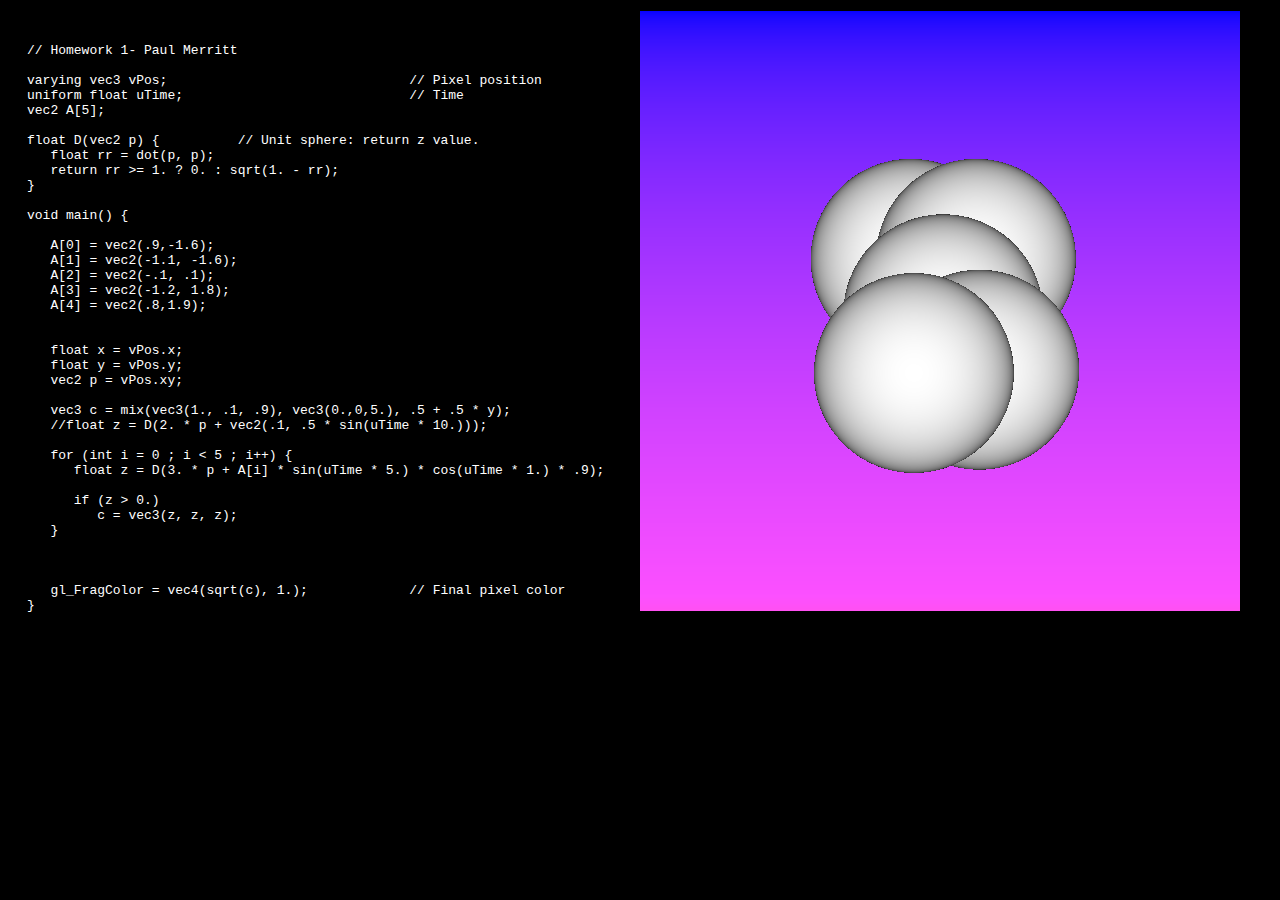
<file: homework1/homework1.html>
<script src=lib.js></script>

<body bgcolor=black text=white>
<center>
<canvas id='canvas1' width=600 height=600></canvas>
</center>
</body>

<script id='vs_script' type='x-shader/x-vertex'>

// YOU PROBABLY WON'T NEED TO CHANGE THE VERTEX SHADER FOR NOW.

   attribute vec3 aPos;
   varying   vec3 vPos;
   void main() {
      gl_Position = vec4(aPos, 1.0);  // Set position of vertex in image.
      vPos = aPos;                    // Copy pos to a varying variable to
   }                                  //   interpolate it across pixels.
</script>

<script id='fs_script' type='x-shader/x-fragment'>

// Homework 1- Paul Merritt

varying vec3 vPos;                               // Pixel position
uniform float uTime;                             // Time
vec2 A[5];

float D(vec2 p) {          // Unit sphere: return z value.
   float rr = dot(p, p);
   return rr >= 1. ? 0. : sqrt(1. - rr);
}

void main() {

   A[0] = vec2(.9,-1.6);
   A[1] = vec2(-1.1, -1.6);
   A[2] = vec2(-.1, .1);
   A[3] = vec2(-1.2, 1.8);
   A[4] = vec2(.8,1.9);


   float x = vPos.x;
   float y = vPos.y;
   vec2 p = vPos.xy;

   vec3 c = mix(vec3(1., .1, .9), vec3(0.,0,5.), .5 + .5 * y);
   //float z = D(2. * p + vec2(.1, .5 * sin(uTime * 10.)));

   for (int i = 0 ; i < 5 ; i++) {
      float z = D(3. * p + A[i] * sin(uTime * 5.) * cos(uTime * 1.) * .9);
      
      if (z > 0.)
         c = vec3(z, z, z);
   }
   
   

   gl_FragColor = vec4(sqrt(c), 1.);             // Final pixel color
}
</script>
   
<script>

var vs = vs_script.innerHTML, fs = fs_script.innerHTML;

addTextEditor(fs, function() { canvas1.setShaders(vs, this.value); });

gl_start(canvas1, vs, fs);

</script>
</file>
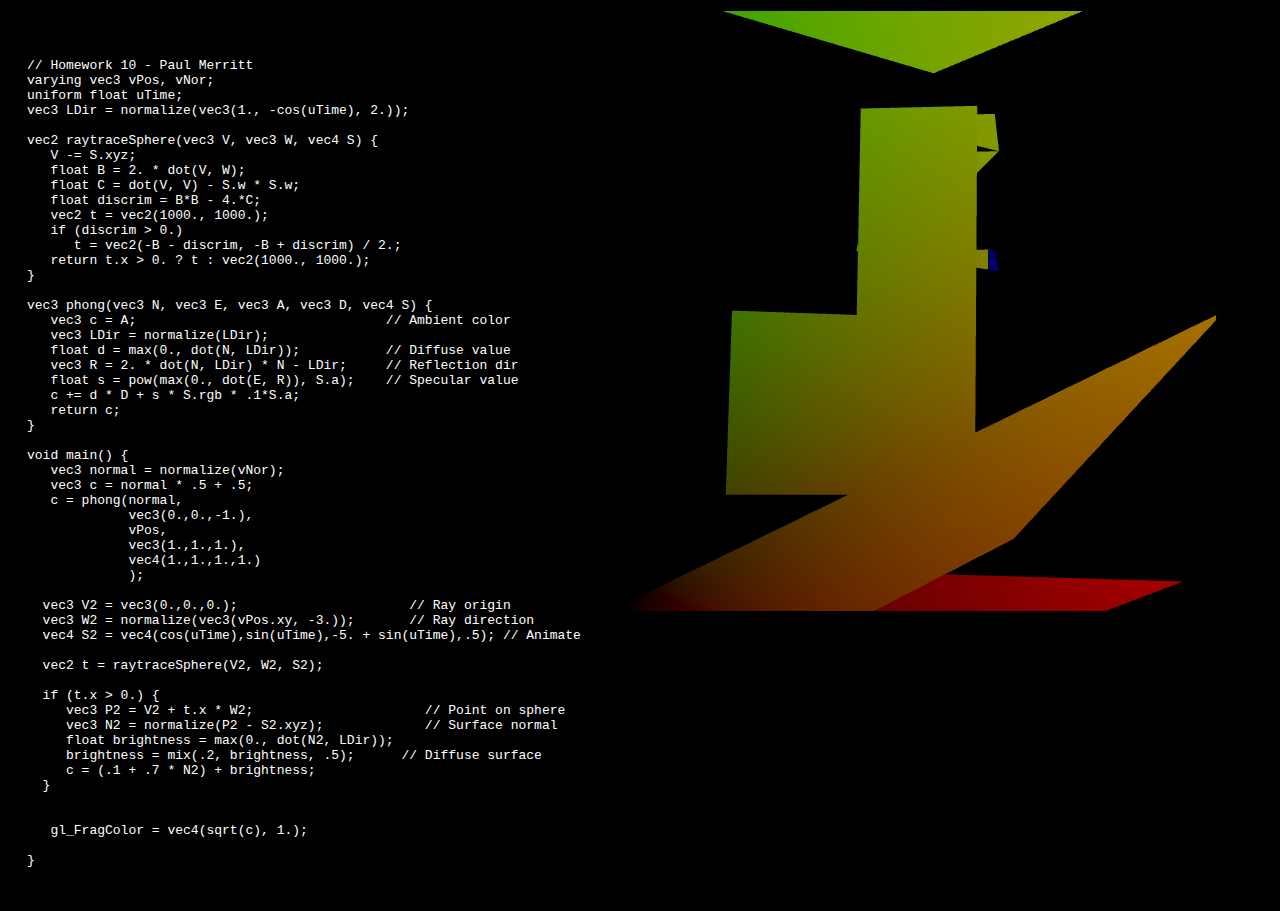
<file: homework10/homework10.html>
<script src=M.js></script>
<script src=lib2g.js></script>

<body bgcolor=black text=white>
<center>
<canvas id='canvas1' width=600 height=600></canvas>
</center>
</body>

<script id='vs_script' type='x-shader/x-vertex'>
   attribute vec3 aPos, aNor;
   varying   vec3 vPos, vNor;
   uniform   mat4 matrix, invMatrix;
   void main() {
      vec4 pos = matrix * vec4(aPos, 1.);
      vec4 nor = vec4(aNor, 0.) * invMatrix;
      gl_Position = pos;
      vPos = pos.xyz;
      vNor = nor.xyz;
   }
</script>

<script id='fs_script' type='x-shader/x-fragment'>


// Homework 10 - Paul Merritt
varying vec3 vPos, vNor;
uniform float uTime;
vec3 LDir = normalize(vec3(1., -cos(uTime), 2.));

vec2 raytraceSphere(vec3 V, vec3 W, vec4 S) {
   V -= S.xyz;
   float B = 2. * dot(V, W);
   float C = dot(V, V) - S.w * S.w;
   float discrim = B*B - 4.*C;
   vec2 t = vec2(1000., 1000.);
   if (discrim > 0.)
      t = vec2(-B - discrim, -B + discrim) / 2.;
   return t.x > 0. ? t : vec2(1000., 1000.);
}

vec3 phong(vec3 N, vec3 E, vec3 A, vec3 D, vec4 S) {
   vec3 c = A;                                // Ambient color
   vec3 LDir = normalize(LDir);
   float d = max(0., dot(N, LDir));           // Diffuse value
   vec3 R = 2. * dot(N, LDir) * N - LDir;     // Reflection dir
   float s = pow(max(0., dot(E, R)), S.a);    // Specular value
   c += d * D + s * S.rgb * .1*S.a;
   return c;
}

void main() {
   vec3 normal = normalize(vNor);
   vec3 c = normal * .5 + .5;
   c = phong(normal, 
             vec3(0.,0.,-1.), 
             vPos, 
             vec3(1.,1.,1.), 
             vec4(1.,1.,1.,1.)
             );

  vec3 V2 = vec3(0.,0.,0.);                      // Ray origin
  vec3 W2 = normalize(vec3(vPos.xy, -3.));       // Ray direction
  vec4 S2 = vec4(cos(uTime),sin(uTime),-5. + sin(uTime),.5); // Animate
 
  vec2 t = raytraceSphere(V2, W2, S2);

  if (t.x > 0.) {
     vec3 P2 = V2 + t.x * W2;                      // Point on sphere
     vec3 N2 = normalize(P2 - S2.xyz);             // Surface normal
     float brightness = max(0., dot(N2, LDir));
     brightness = mix(.2, brightness, .5);      // Diffuse surface
     c = (.1 + .7 * N2) + brightness;
  }


   gl_FragColor = vec4(sqrt(c), 1.);

}
</script>
   
<script>

var m = M.identityMatrix();

var vs = vs_script.innerHTML, fs = fs_script.innerHTML;

addTextEditor(fs, function() { canvas1.setShaders(vs, this.value); });

var obj1, obj2, obj3, obj4;

gl_start(canvas1, vs, fs,
   function(time) {
      M.identity(m);
      M.rotateY(m, time * .2);
      M.rotateX(m, time * .2);


      M.save(m);
         obj1.setMatrix(m);
      M.restore(m);

      M.save(m);
         // M.rotateX(m, .2);
         M.translate(m, [0., -.01, .0]);
         obj2.setMatrix(m);
      M.restore(m);

      M.save(m);
         M.translate(m, [0., -1., .0]);
         // M.rotate(m, 1.);
         obj3.setMatrix(m);
      M.restore(m);

      M.save(m);
         M.translate(m, [0., .5, .5]);
         M.scale(m, 0.25);
         // M.rotate(m, 1.);
         obj4.setMatrix(m);
      M.restore(m);

      M.save(m);
         M.translate(m, [0., 1., -.5]);
         // M.rotate(m, 1.);
         obj5.setMatrix(m);
      M.restore(m);

   }
);
   var scene = new Scene();

   obj1 = new SceneObject();
   obj1.setVertices([
      -.2,-.7, 0,  0,0,1,
       .2,-.7, 0,  0,0,1,
       .2, .7, 0,  0,0,1,

       .2, .7, 0,  0,0,1,
      -.2, .7, 0,  0,0,1,
      -.2,-.7, 0,  0,0,1,
   ]);
   scene.addObject(obj1);

   obj2 = new SceneObject();
   obj2.setVertices([
      -.6,-.6,-.1,  -0.5,0,1,
       .0,-.6, .1,  -0.5,0,1,
       .0, .0, .1,  -0.5,0,1,

       .0, .0, .1,  -0.5,0,1,
      -.6, .0,-.1,  -0.5,0,1,
      -.6,-.6,-.1,  -0.5,0,1,
   ]);
   scene.addObject(obj2);

  obj3 = new SceneObject();
   obj3.setVertices([
            -1,0,0,0,  -1,0,0,0,  -1,-1,0,0,
             1,0,1,0,  -1,0,0,0,  -1, 1,0,0,
            -1,0,0,0,   1,0,0,-1,  -1,-1,0,0,
             1,1,0,0,   1,0,0,0,  -1, 1,0,0,
            -1,0,0,1,  -1,1,0,0,   1,-1,0,0,
             1,0,1,0,  -1,0,1,0,   1, 1,0,0,
            -1,0,0,0,   1,0,0,0,   1,-1,0,0,
             1,0,1,0,   1,0,0,-1,   1, 1,0,0,
            ]);
   scene.addObject(obj3);

   obj4 = new SceneObject();
   obj4.setVertices([
                  // Front
                  -1.0, -1.0,  1.0,
                   1.0, -1.0,  1.0,
                   1.0,  1.0,  1.0,
                  -1.0,  1.0,  1.0,
                  
                  // Back
                  -1.0, -1.0, -1.0,
                  -1.0,  1.0, -1.0,
                   1.0,  1.0, -1.0,
                   1.0, -1.0, -1.0,
                  
                  // Top
                  -1.0,  1.0, -1.0,
                  -1.0,  1.0,  1.0,
                   1.0,  1.0,  1.0,
                   1.0,  1.0, -1.0,
                  
                  // Bottom
                  -1.0, -1.0, -1.0,
                   1.0, -1.0, -1.0,
                   1.0, -1.0,  1.0,
                  -1.0, -1.0,  1.0,
                  
                  // Right
                   1.0, -1.0, -1.0,
                   1.0,  1.0, -1.0,
                   1.0,  1.0,  1.0,
                   1.0, -1.0,  1.0,
                  
                  // Left
                  -1.0, -1.0, -1.0,
                  -1.0, -1.0,  1.0,
                  -1.0,  1.0,  1.0,
                  -1.0,  1.0, -1.0
                ]);
   scene.addObject(obj4);

   obj5 = new SceneObject();
   obj5.setVertices([
            -1,0,0,0,  -1,0,0,0,  -1,-1,0,0,
             1,0,0,0,  -1,0,0,0,  -1, 1,0,0,
            -1,0,0,0,   1,0,0,0,  -1,-1,0,0,
             1,0,0,0,   1,0,0,0,  -1, 1,0,0,
            -1,0,0,0,  -1,0,0,0,   1,-1,0,0,
             1,0,0,0,  -1,0,0,0,   1, 1,0,0,
            -1,0,0,0,   1,0,0,0,   1,-1,0,0,
             1,0,0,0,   1,0,0,0,   1, 1,0,0,
            ]);
   scene.addObject(obj5);

   canvas1.scene = scene;

</script>
</file>
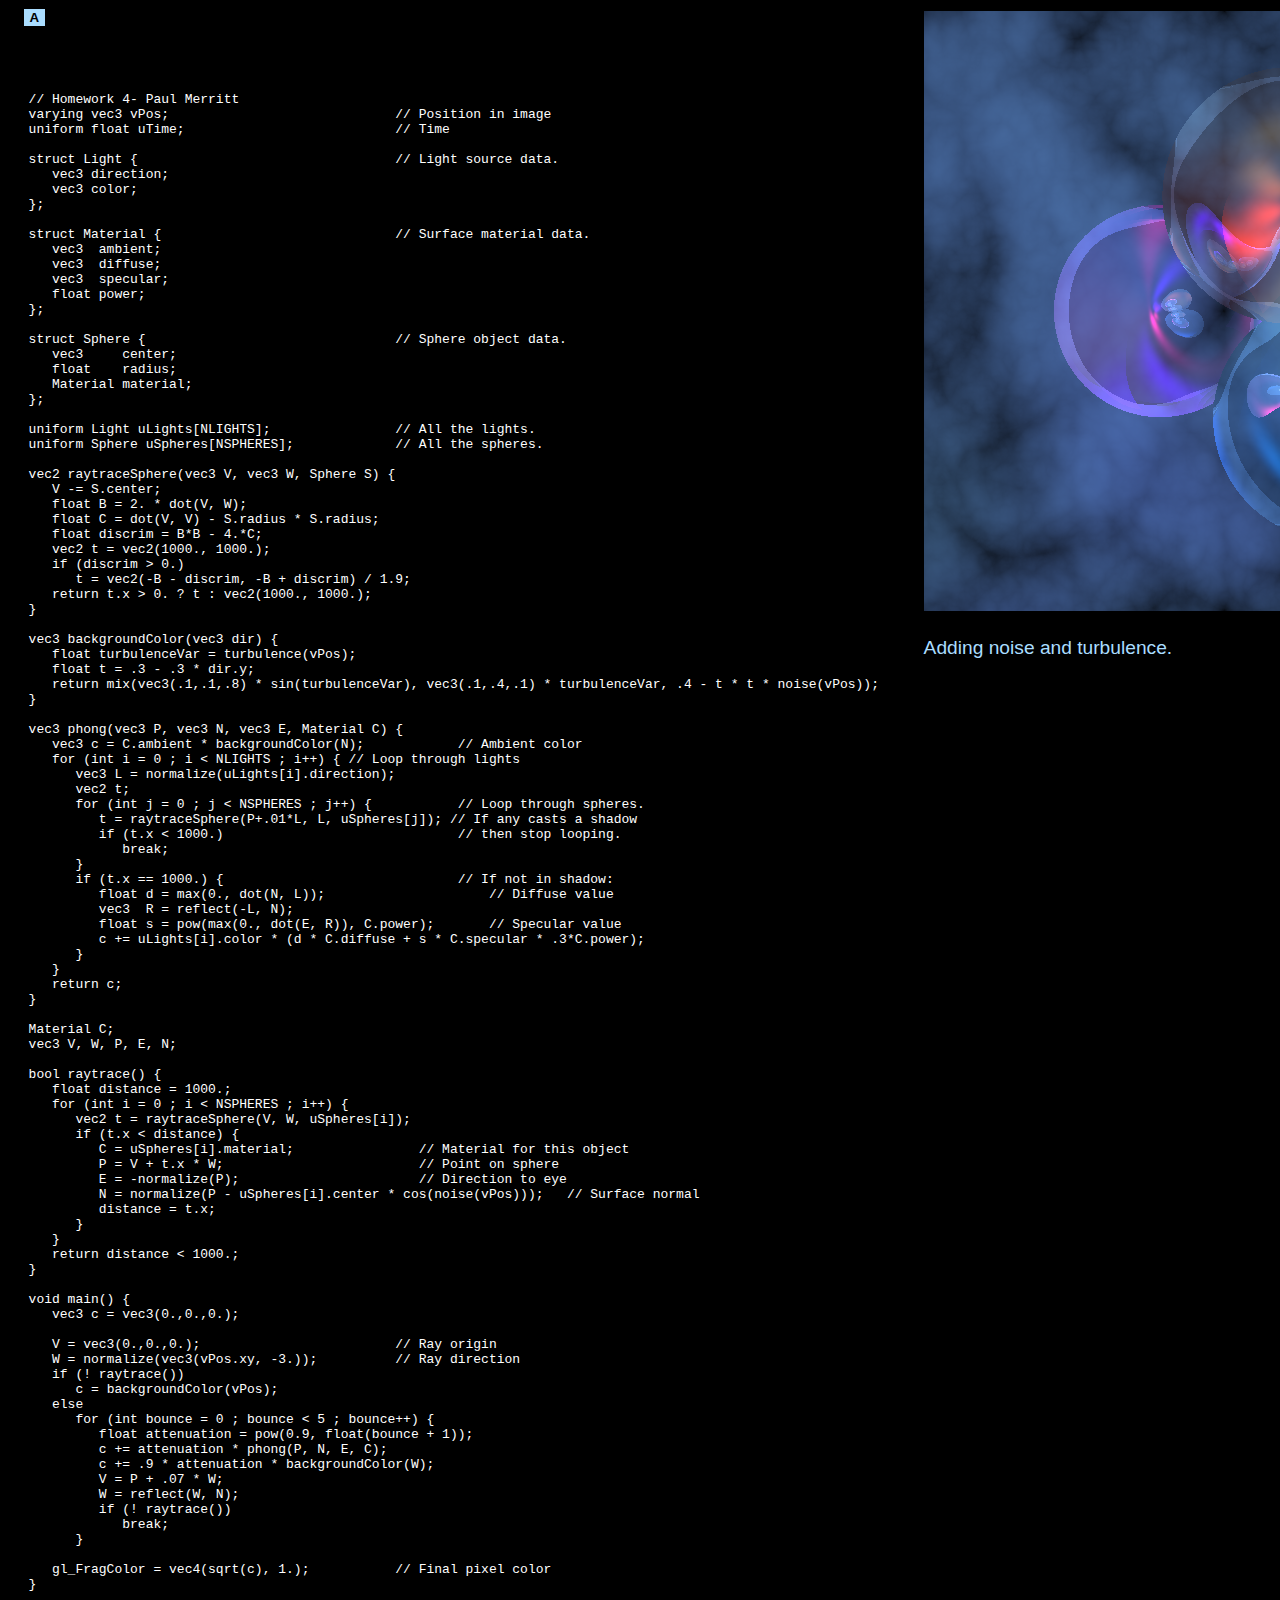
<file: homework4/homework4.html>
<script src=lib5.js></script>
<script src=noise_shader.js></script>

<body bgcolor=black text=white>
<center>
<canvas id='canvas1' width=600 height=600></canvas>
</center>
</body>

<script id='vs_script' type='x-shader/x-vertex'>
   attribute vec3 aPos;
   varying   vec3 vPos;
   void main() {
      gl_Position = vec4(aPos, 1.0);
      vPos = aPos;
   }
</script>

<script id='fss_script' type='x-shader/x-fragment'>

---------------------------------------------------------------------
// Homework 4- Paul Merritt
varying vec3 vPos;                             // Position in image
uniform float uTime;                           // Time

struct Light {                                 // Light source data.
   vec3 direction;
   vec3 color;
};

struct Material {                              // Surface material data.
   vec3  ambient;
   vec3  diffuse;
   vec3  specular;
   float power;
};

struct Sphere {                                // Sphere object data.
   vec3     center;
   float    radius;
   Material material;
};

uniform Light uLights[NLIGHTS];                // All the lights.
uniform Sphere uSpheres[NSPHERES];             // All the spheres.

vec2 raytraceSphere(vec3 V, vec3 W, Sphere S) {
   V -= S.center;
   float B = 2. * dot(V, W);
   float C = dot(V, V) - S.radius * S.radius;
   float discrim = B*B - 4.*C;
   vec2 t = vec2(1000., 1000.);
   if (discrim > 0.)
      t = vec2(-B - discrim, -B + discrim) / 1.9;
   return t.x > 0. ? t : vec2(1000., 1000.);
}

vec3 backgroundColor(vec3 dir) {
   float turbulenceVar = turbulence(vPos);
   float t = .3 - .3 * dir.y;
   return mix(vec3(.1,.1,.8) * sin(turbulenceVar), vec3(.1,.4,.1) * turbulenceVar, .4 - t * t * noise(vPos));
}

vec3 phong(vec3 P, vec3 N, vec3 E, Material C) {
   vec3 c = C.ambient * backgroundColor(N);            // Ambient color
   for (int i = 0 ; i < NLIGHTS ; i++) { // Loop through lights
      vec3 L = normalize(uLights[i].direction);
      vec2 t;
      for (int j = 0 ; j < NSPHERES ; j++) {           // Loop through spheres.
         t = raytraceSphere(P+.01*L, L, uSpheres[j]); // If any casts a shadow
         if (t.x < 1000.)                              // then stop looping.
            break;
      }
      if (t.x == 1000.) {                              // If not in shadow:
         float d = max(0., dot(N, L));                     // Diffuse value
         vec3  R = reflect(-L, N);
         float s = pow(max(0., dot(E, R)), C.power);       // Specular value
         c += uLights[i].color * (d * C.diffuse + s * C.specular * .3*C.power);
      }
   }
   return c;
}

Material C;
vec3 V, W, P, E, N;

bool raytrace() {
   float distance = 1000.;
   for (int i = 0 ; i < NSPHERES ; i++) {
      vec2 t = raytraceSphere(V, W, uSpheres[i]);
      if (t.x < distance) {
         C = uSpheres[i].material;                // Material for this object
         P = V + t.x * W;                         // Point on sphere
         E = -normalize(P);                       // Direction to eye
         N = normalize(P - uSpheres[i].center * cos(noise(vPos)));   // Surface normal
         distance = t.x;
      }
   }
   return distance < 1000.;
}

void main() {
   vec3 c = vec3(0.,0.,0.);

   V = vec3(0.,0.,0.);                         // Ray origin
   W = normalize(vec3(vPos.xy, -3.));          // Ray direction
   if (! raytrace())
      c = backgroundColor(vPos);
   else
      for (int bounce = 0 ; bounce < 5 ; bounce++) {
         float attenuation = pow(0.9, float(bounce + 1));
         c += attenuation * phong(P, N, E, C);
         c += .9 * attenuation * backgroundColor(W);
         V = P + .07 * W;
         W = reflect(W, N);
         if (! raytrace())
            break;
      }
         
   gl_FragColor = vec4(sqrt(c), 1.);           // Final pixel color
}
---------------------------------------------------------------------
Adding noise and turbulence.
</script>
   
<script>
addTextEditor(fss_script.innerHTML.split('---------------------------------------------------------------------'),
              function() { canvas1.setFragmentShader(this.value); });

function gl_uniform1f(gl, name, a)       { gl.uniform1f(gl.getUniformLocation(gl.program, name), a); }
function gl_uniform2f(gl, name, a,b)     { gl.uniform2f(gl.getUniformLocation(gl.program, name), a,b); }
function gl_uniform3f(gl, name, a,b,c)   { gl.uniform3f(gl.getUniformLocation(gl.program, name), a,b,c); }
function gl_uniform4f(gl, name, a,b,c,d) { gl.uniform4f(gl.getUniformLocation(gl.program, name), a,b,c,d); }

var NLIGHTS = 10;
var NSPHERES = 3;

insertFragmentShaderCode(noise_shader);
insertFragmentShaderCode('#define NLIGHTS ' + NLIGHTS + '\n');
insertFragmentShaderCode('#define NSPHERES ' + NSPHERES + '\n');

var uLights, uSpheres;

gl_start(canvas1, vs_script.innerHTML,

   function(gl) {

      uLights = [];
      for (var i = 0 ; i < NLIGHTS ; i++) {
         let name = 'uLights[' + i + '].';
         uLights.push({
            direction: gl.getUniformLocation(gl.program, name + 'direction'),
            color    : gl.getUniformLocation(gl.program, name + 'color'    ),
         });
      }
   
      uSpheres = [];
      for (var i = 0 ; i < NSPHERES ; i++) {
         let name = 'uSpheres[' + i + '].';
         uSpheres.push({
            center   : gl.getUniformLocation(gl.program, name + 'center'),
            radius   : gl.getUniformLocation(gl.program, name + 'radius'),
            material : {
               ambient : gl.getUniformLocation(gl.program, name + 'material.ambient' ),
               diffuse : gl.getUniformLocation(gl.program, name + 'material.diffuse' ),
               specular: gl.getUniformLocation(gl.program, name + 'material.specular'),
               power   : gl.getUniformLocation(gl.program, name + 'material.power'   ),
            },
         });
      }

      function mix(a, b, t) { return a + t * (b - a); }
   
      for (var i = 0 ; i < uLights.length ; i++) {
         var d = [];
	 d[0] = Math.random()-.5;
	 d[1] = Math.random()-.5;
	 d[2] = Math.random()-.5;
	 let t = .5 - .5 * d[1] / Math.sqrt(d[0] * d[0] + d[1] * d[1] + d[2] * d[2]);
	 t = 1 - t * t;
         gl.uniform3f(uLights[i].direction, d[0], d[1], d[2]);
         gl.uniform3f(uLights[i].color    , .5 * mix(1, .05, t)
                                          , .5 * .05
					  , .5 * mix(.05, .5, t));
      }
   
      var a = [1,.8,0];
      for (var i = 0 ; i < uSpheres.length ; i++) {
         let j = (i + 1) % 3, k = (i + 2) % 3;
         gl.uniform1f(uSpheres[i].radius, .5);
         gl.uniform1f(uSpheres[i].material.power, 10);
   
         gl.uniform3f(uSpheres[i].material.ambient , a[i]*.1,a[j]*.1,a[k]*.1);
         gl.uniform3f(uSpheres[i].material.diffuse , a[i]*.1,a[j]*.1,a[k]*.1);
         gl.uniform3f(uSpheres[i].material.specular, a[i]   ,a[j]   ,a[k]   );
      }
   },
   
   function(gl) {
      var d = 4;
      var s0 = .5 * Math.sin(.5 * time + .3);
      var c0 = .5 * Math.cos(.5 * time + .3);
      var s1 = .5 * Math.sin(.5 * time     );
      var c1 = .5 * Math.cos(.5 * time     );
      var s2 = .5 * Math.sin(.5 * time - .3);
      var c2 = .5 * Math.cos(.5 * time - .3);
   
      gl.uniform3f(uSpheres[0].center,     c0,  .45, -d +     s0);
      gl.uniform3f(uSpheres[1].center, -.8*c1,   0 , -d -  .8*s1);
      gl.uniform3f(uSpheres[2].center,     c2, -.45, -d +     s2);
   }
);
</script>
</file>
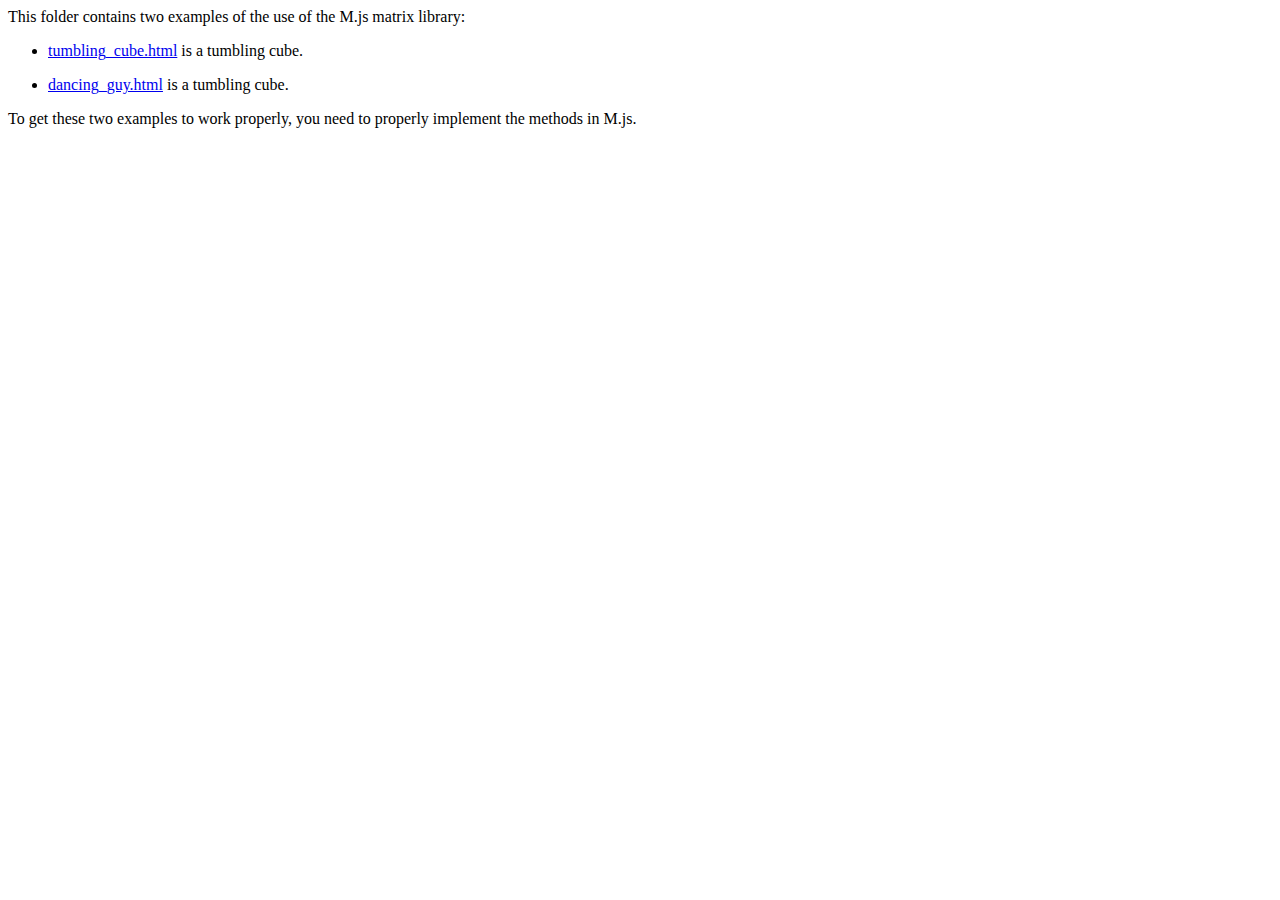
<file: homework6/homework6.html>
<body>
This folder contains two examples of the use of the M.js matrix library:

<ul>
<li><a href=tumbling_cube.html>tumbling_cube.html</a> is a tumbling cube.
<p>
<li><a href=dancing_guy.html>dancing_guy.html</a> is a tumbling cube.
</ul>
<p>

To get these two examples to work properly, you need to properly
implement the methods in M.js.
</body>
</file>
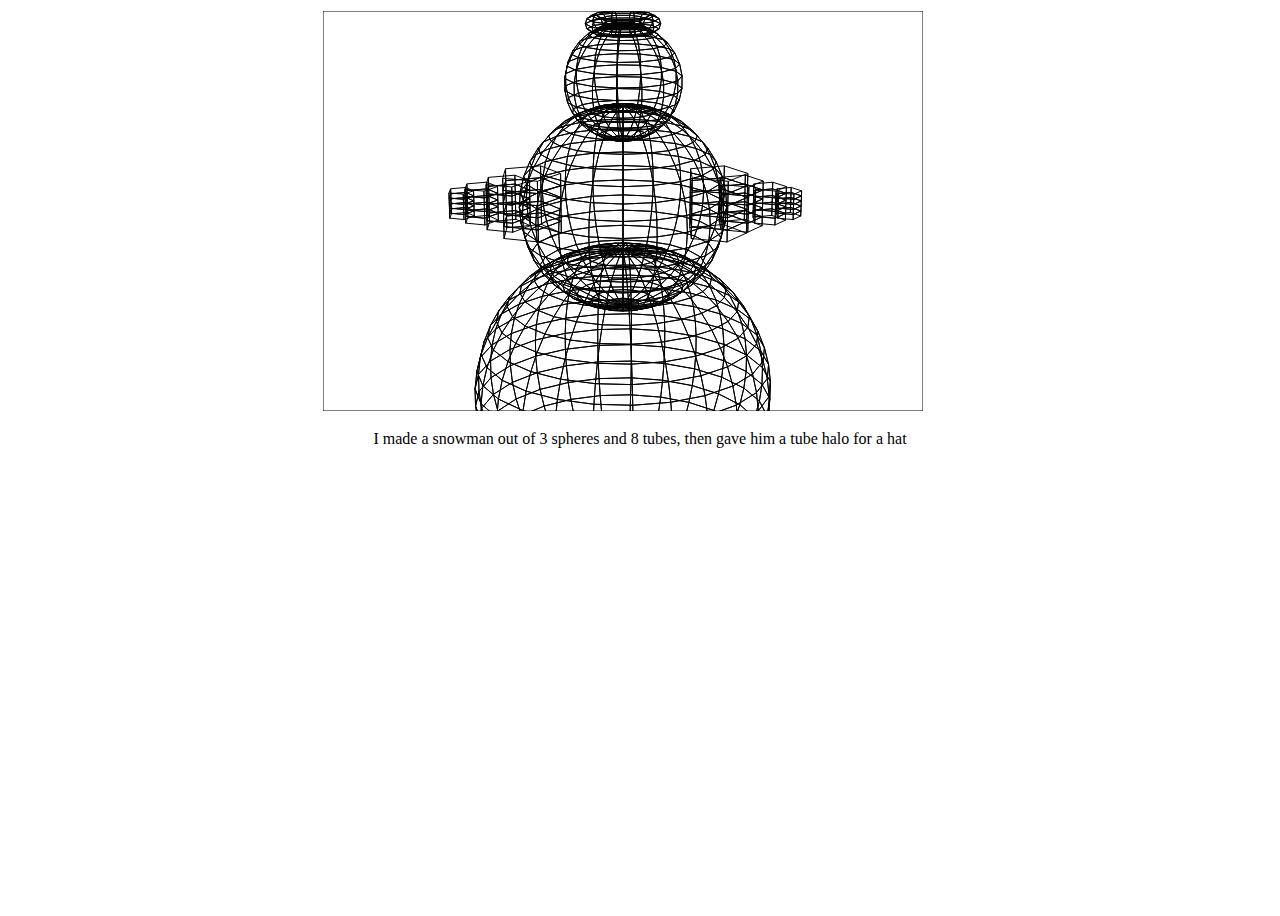
<file: homework7/homework7.html>
<html>
<head>
   <style type="text/css">
      body {
            margin-left: 25%;
            margin-right: 25%;
            height: 100%;
            width: 
         }
      canvas { margin: auto; }
      p {text-align: center;}
   </style>
</head>
<table>

<tr>
<td><canvas id=canvas1 width=600 height=400></td>
<td width=75></td>
<td valign=top>
</td>
</tr>

</table>

<script src=drawlib1.js></script>
<script src=M.js></script>
<script src=S.js></script>
<script>

   // MATRIX IS AN ARRAY OF 16 NUMBERS.

   var m = [0,0,0,0, 0,0,0,0, 0,0,0,0, 0,0,0,0];

   canvas1.update = function(g) {
      var p, C, c, canvas = this;

      // DRAW A SET OF CURVES IN 3D WITH PERSPECTIVE PROJECTION.

      function drawCurves(m, C) {
         var i, n, p, cv, x, y, z, fl = 5,
	     w = canvas.width;
	     h = canvas.height;

         // LOOP THROUGH CURVES.

         for (n = 0 ; n < C.length ; n++) {

            // BUILD THE PROJECTED CURVE, POINT BY POINT.

	    cv = [];
	    for (i = 0 ; i < C[n].length ; i++) {

	       // TRANSFORM POINT

	       p = M.transform(m, C[n][i]);

	       // RETRIEVE COORDINATES FROM TRANSFORMED POINT

	       x = p[0];
	       y = p[1];
	       z = p[2];

	       // DO PERSPECTIVE TRANSFORM

	       x *= fl / (fl - z);
	       y *= fl / (fl - z);

	       // DO VIEWPORT TRANSFORM

	       x =  w * x * .5 + .5 * w;
	       y = -w * y * .5 + .5 * h;
	       cv.push([x, y]);
            }

	    // DRAW THE PROJECTED CURVE ONTO THE CANVAS.

	    g.beginPath();
            g.moveTo(cv[0][0], cv[0][1]);
	    for (i = 1 ; i < cv.length ; i++)
               g.lineTo(cv[i][0], cv[i][1]);
	    g.stroke();
         }
      }

      g.lineCap = 'round';
      g.lineJoin = 'round';
      g.lineWidth = 1;

      // OUTLINE THE CANVAS

      g.beginPath();
      g.moveTo(0,0);
      g.lineTo(this.width,0);
      g.lineTo(this.width,this.height);
      g.lineTo(0,this.height);
      g.lineTo(0,0);
      g.stroke();

      M.identity(m);
      M.scale(m, .5);  // Scale the scene down.

      // DRAW SHAPES.

      M.save(m);
         //M.rotateY(m, time/2);
         //M.rotateX(m, time/2);
		 
		 M.rotateX(m, 5);
		 M.translate(m, [0, -3, 0]);
		 M.scale(m, .7);
		 drawCurves(m, S.parametricMesh(S.sphere, 25, 25));
		 
		 M.translate(m, [0, 1, 1]);
		 M.scale(m, 0.75);
		 drawCurves(m, S.parametricMesh(S.sphere, 20, 20));
		 
         
         M.translate(m, [0,6,0]);
         M.scale(m, 0.8);
         drawCurves(m, S.parametricMesh(S.sphere, 15, 15));

		 
		 M.scale(m, .6);
		 M.translate(m, [0, 10, 0]);
		 drawCurves(m, S.parametricMesh(S.torus, 10, 10));
		 
		 M.scale(m, 1);
		 M.translate(m, [3, -5, -5]);
		 drawCurves(m, S.parametricMesh(S.tube, 5, 5));
		 M.translate(m, [-6, 0, 0]);
		 drawCurves(m, S.parametricMesh(S.tube, 5, 5));
		 
		 M.scale(m, .75);
		 M.translate(m, [9, 0, 0]);
		 drawCurves(m, S.parametricMesh(S.tube, 5, 5));
		 M.translate(m, [-10, 0, 0]);
		 drawCurves(m, S.parametricMesh(S.tube, 5, 5));
		 
		 M.scale(m, .75);
		 M.translate(m, [15, 0, 0]);
		 drawCurves(m, S.parametricMesh(S.tube, 5, 5));
		 M.translate(m, [-16.5, 0, 0]);
		 drawCurves(m, S.parametricMesh(S.tube, 5, 5));
		 
		 M.scale(m, .75);
		 M.translate(m, [23.5, 0, 0]);
		 drawCurves(m, S.parametricMesh(S.tube, 5, 5));
		 M.translate(m, [-25, 0, 0]);
		 drawCurves(m, S.parametricMesh(S.tube, 5, 5));
		 
		 
        
		 M.restore(m);
   }

   // WE ARE DRAWING ONLY ONE CANVAS.

   drawCanvases([canvas1]);
</script>
</canvas>
<p>I made a snowman out of 3 spheres and 8 tubes, then gave him a tube halo for a hat </p>
</html>
</file>
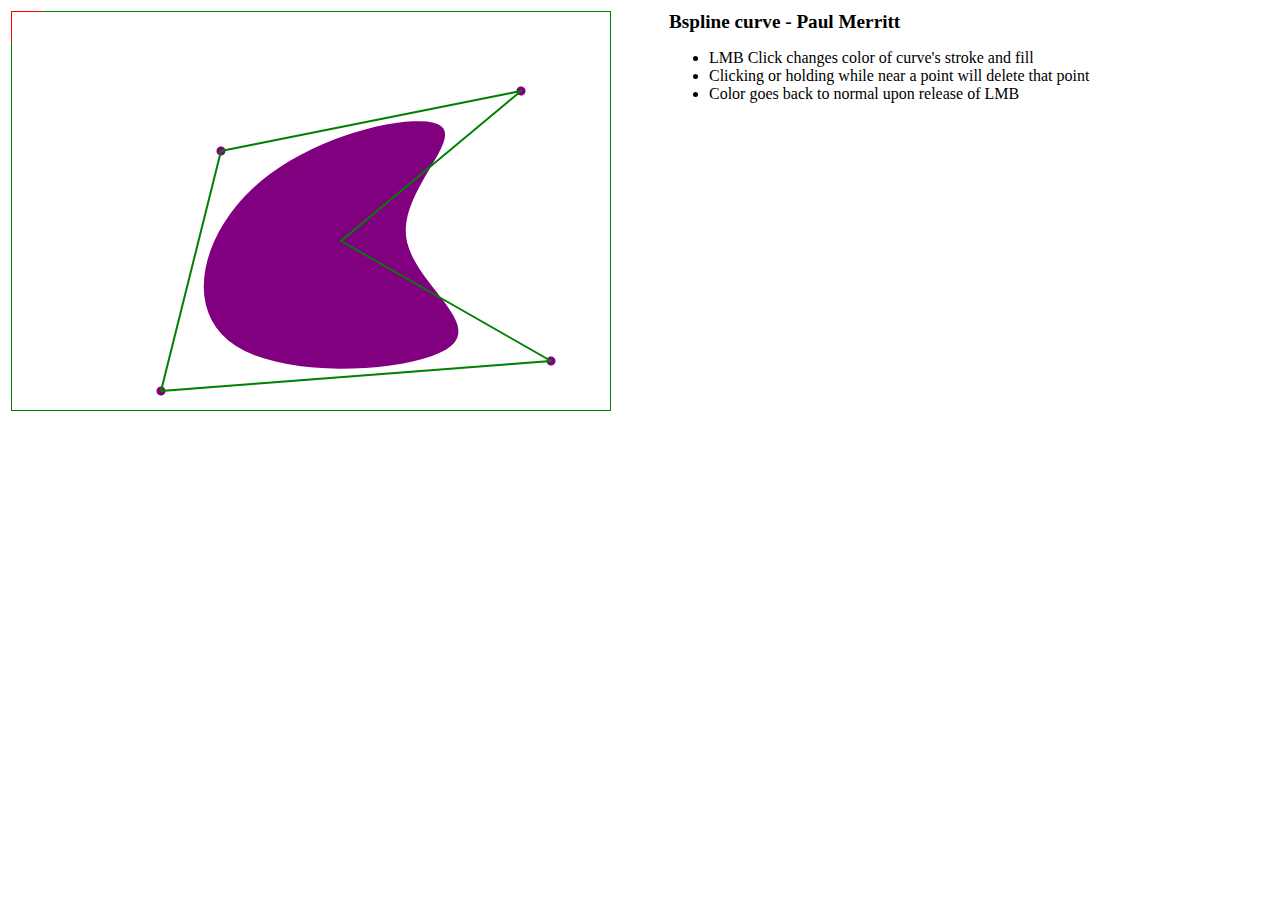
<file: homework9/homework9.html>
<!DOCTYPE html>
<html>
<head>
  <title>Bspline Curves</title>
</head>
<body>
  <table>

    <tr>
      <td><canvas id=canvas1 width=600 height=400></td>
      <td width=50></td>
      <td valign=top>
        <big><b>
          Bspline curve - Paul Merritt
        </b></big>
        <p>
          <ul>
            <li>LMB Click changes color of curve's stroke and fill</li>
            <li>Clicking or holding while near a point will delete that point</li>
			<li>Color goes back to normal upon release of LMB</li>
          </ul>
        </td>
      </tr>

    </table>

    <script src=drawlib2.js></script>
    <script src=M.js></script>
    <script src=S.js></script>
    <script>
     var m = [0,0,0,0, 0,0,0,0, 0,0,0,0, 0,0,0,0];
     var rd, grn, bl;

     // Matrix that transforms from [P0,P1,P2,P3] values to cubic coefficients [a,b,c,d].

     var Bspline = [ -1/6,  3/6, -3/6,  1/6,  // a,b,c,d cubic coefficients from P0
                      3/6, -6/6,    0,  4/6,  // a,b,c,d cubic coefficients from P1
                     -3/6,  3/6,  3/6,  1/6,  // a,b,c,d cubic coefficients from P2
                      1/6,    0,    0,    0   // a,b,c,d cubic coefficients from P3
                      ];

     // Given cubic coefficients [a,b,c,d], evaluate cubic polynomial at t.

     function cubic(A, t) { return A[0] * t*t*t + A[1] * t*t + A[2] * t + A[3]; }

     // Initial values for the key points.  The user can change them interactively.

     var P = [
                [ -.5, -.6,  0],
                [ -.3,  .2,  0],
                [  .7, .4,  0],
                [  .1, -.1,  0],
                [  .8, -.5,  0],
             ];

    rd = Math.floor(Math.random() * 255) + 1;
    grn = Math.floor(Math.random() * 255) + 1;
    bl = Math.floor(Math.random() * 255) + 1;

     canvas1.update = function(g) {
      g.lineCap = 'round';
      g.lineJoin = 'round';
      g.lineWidth = 2;

        // OUTLINE THE CANVAS

        g.strokeStyle = 'green';
        g.beginPath();
        g.moveTo(0,0);
        g.lineTo(this.width,0);
        g.lineTo(this.width,this.height);
        g.lineTo(0,this.height);
        g.lineTo(0,0);
        g.stroke();

        // DRAW THE SCENE

        M.identity(m);
        M.save(m);
        var curves = [], curve, n, t;

     // Compute the cursor.
     // Note: This will not yet work in the general case, because
     //       after converting from pixels, we need to undo perspective
     //       and then transform by the inverse of matrix m.

     var cx = (this.cursor.x - this.width /2) /  (this.width/2);
     var cy = (this.cursor.y - this.height/2) / -(this.width/2);

     // When mouse is button is down, select a key point if cursor gets near it.

     if (this.cursor.z) {
      if (this.n === undefined)
       for (n = 0 ; n < P.length ; n++) {
        let dx = P[n][0] - cx,
        dy = P[n][1] - cy;

        if (cx > 0 && cy > 0) {
          rd = Math.floor(Math.random() * 10) + cx;
          grn = Math.floor(Math.random() * 10) + cy;
          bl = Math.floor(Math.random() * 10) + cx + cy;
        }

        else {
          rd = Math.floor(Math.random() * 150) + cx;
          grn = Math.floor(Math.random() * 150) + cy;
          bl = Math.floor(Math.random() * 150) + cx + cy;
        }
        
        if (dx * dx + dy * dy < 0.05 * 0.05) {
         P.splice(n, 1);
         break;
       }
     }
	 	g.fillStyle = 'black';
		g.strokeStyle = 'red';
   }

     // When mouse button is up, no key point is selected.

     else	
	 {
		delete this.n;
	 }
     // If a key point is selected, move it to the cursor location.

	if (this.n !== undefined) {
		P[this.n][0] = cx;
		P[this.n][1] = cy;
	}

     // Draw the set of bsplines as a single filled curve.

     curve = [];
     for (n = 0 ; n < P.length ; n++) {
      let nm = (n - 1 + P.length) % P.length,
      n1 = (n + 1           ) % P.length,
      n2 = (n + 2           ) % P.length,
      X = M.transform(Bspline, [ P[nm][0], P[n][0], P[n1][0], P[n2][0] ]),
      Y = M.transform(Bspline, [ P[nm][1], P[n][1], P[n1][1], P[n2][1] ]),
      Z = M.transform(Bspline, [ P[nm][2], P[n][2], P[n1][2], P[n2][2] ]);

      for (t = 0 ; t < 1.0001 ; t += 1/20)
       curve.push( [ cubic(X, t), cubic(Y, t), cubic(Z, t) ] );
   }

           this.drawCurves(m, [ curve ], true); // Set isFill flag to true.

     // Draw the key points as small disks.

     curves = [];
     for (n = 0 ; n < P.length ; n++) {
      curve = [];
      for (t = 0 ; t < 2 * Math.PI ; t += 1/10)
       curve.push([P[n][0] + .015 * Math.cos(t),
         P[n][1] + .015 * Math.sin(t), 0]);
     curves.push(curve);
   }
   g.fillStyle = 'purple';
   //g.strokeStyle = 'green';
   this.drawCurves(m, curves, true);

     // Draw lines between successive key points.

     curves = [];
     for (n = 0 ; n < P.length ; n++)
      curves.push([ P[n], P[(n+1) % P.length] ]);
    //g.strokeStyle = 'blue';
    this.drawCurves(m, curves );

     // Draw the cursor as red crosshairs.

     curves = [];
     curves.push([ [cx-.1, cy], [cx+.1, cy] ]);
     curves.push([ [cx, cy-.1], [cx, cy+.1] ]);
     g.strokeStyle = 'red';
     this.drawCurves(m, curves );

     M.restore(m);
     } // end canvas update

     drawCanvases([canvas1]);
   </script>
 </body>
 </html>
</file>
